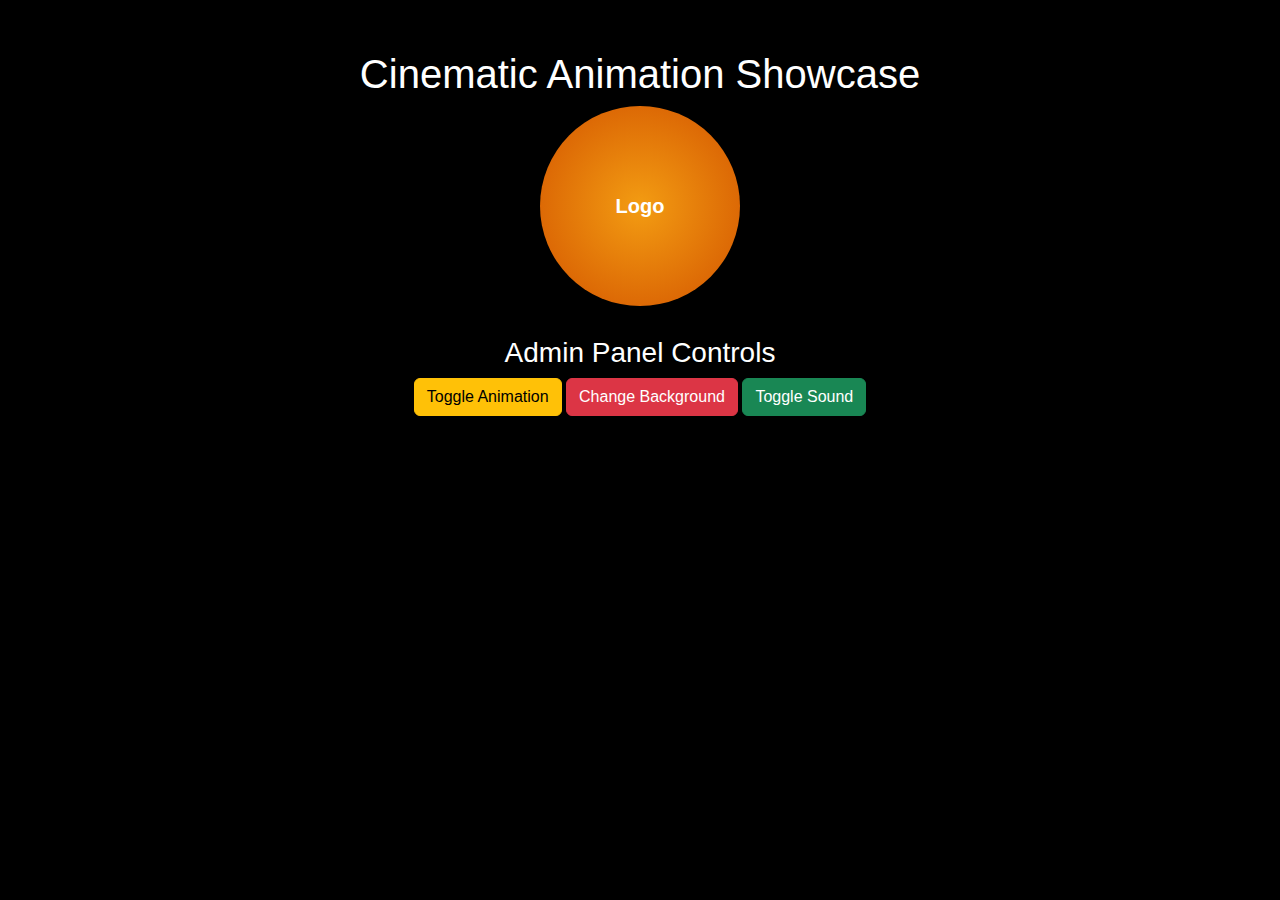
<file: admin/temp.html>
<!DOCTYPE html>
<html lang="en">
<head>
  <meta charset="UTF-8">
  <meta name="viewport" content="width=device-width, initial-scale=1.0">
  <title>Cinematic Animation with Admin Panel</title>
  <link href="https://cdn.jsdelivr.net/npm/bootstrap@5.3.0/dist/css/bootstrap.min.css" rel="stylesheet">
  <style>
    body {
      background-color: #000;
      color: #fff;
      font-family: 'Arial', sans-serif;
      text-align: center;
      padding: 50px;
    }
    #logo-animation {
      width: 200px;
      height: 200px;
      background: radial-gradient(circle, #f39c12, #d35400);
      border-radius: 50%;
      animation: spin 5s infinite ease-in-out;
      margin: 0 auto;
      display: flex;
      align-items: center;
      justify-content: center;
      color: #fff;
      font-size: 20px;
      font-weight: bold;
    }
    @keyframes spin {
      0% { transform: rotate(0deg); }
      100% { transform: rotate(360deg); }
    }
    .control-panel {
      margin-top: 30px;
    }
  </style>
</head>
<body>
  <h1>Cinematic Animation Showcase</h1>
  <div id="logo-animation">Logo</div>

  <div class="control-panel">
    <h3>Admin Panel Controls</h3>
    <button class="btn btn-warning" onclick="toggleAnimation()">Toggle Animation</button>
    <button class="btn btn-danger" onclick="changeBackground()">Change Background</button>
    <button class="btn btn-success" onclick="toggleSound()">Toggle Sound</button>
  </div>

  <audio id="cinematicSound" src="https://www.soundjay.com/button/beep-07.mp3" loop></audio>

  <script>
    let isAnimating = true;
    let soundPlaying = false;

    function toggleAnimation() {
      const logo = document.getElementById('logo-animation');
      if (isAnimating) {
        logo.style.animation = 'none';
        isAnimating = false;
      } else {
        logo.style.animation = 'spin 5s infinite ease-in-out';
        isAnimating = true;
      }
    }

    function changeBackground() {
      document.body.style.backgroundColor = document.body.style.backgroundColor === 'black' ? '#1e272e' : 'black';
    }

    function toggleSound() {
      const sound = document.getElementById('cinematicSound');
      if (soundPlaying) {
        sound.pause();
      } else {
        sound.play();
      }
      soundPlaying = !soundPlaying;
    }
  </script>
</body>
</html>
</file>
